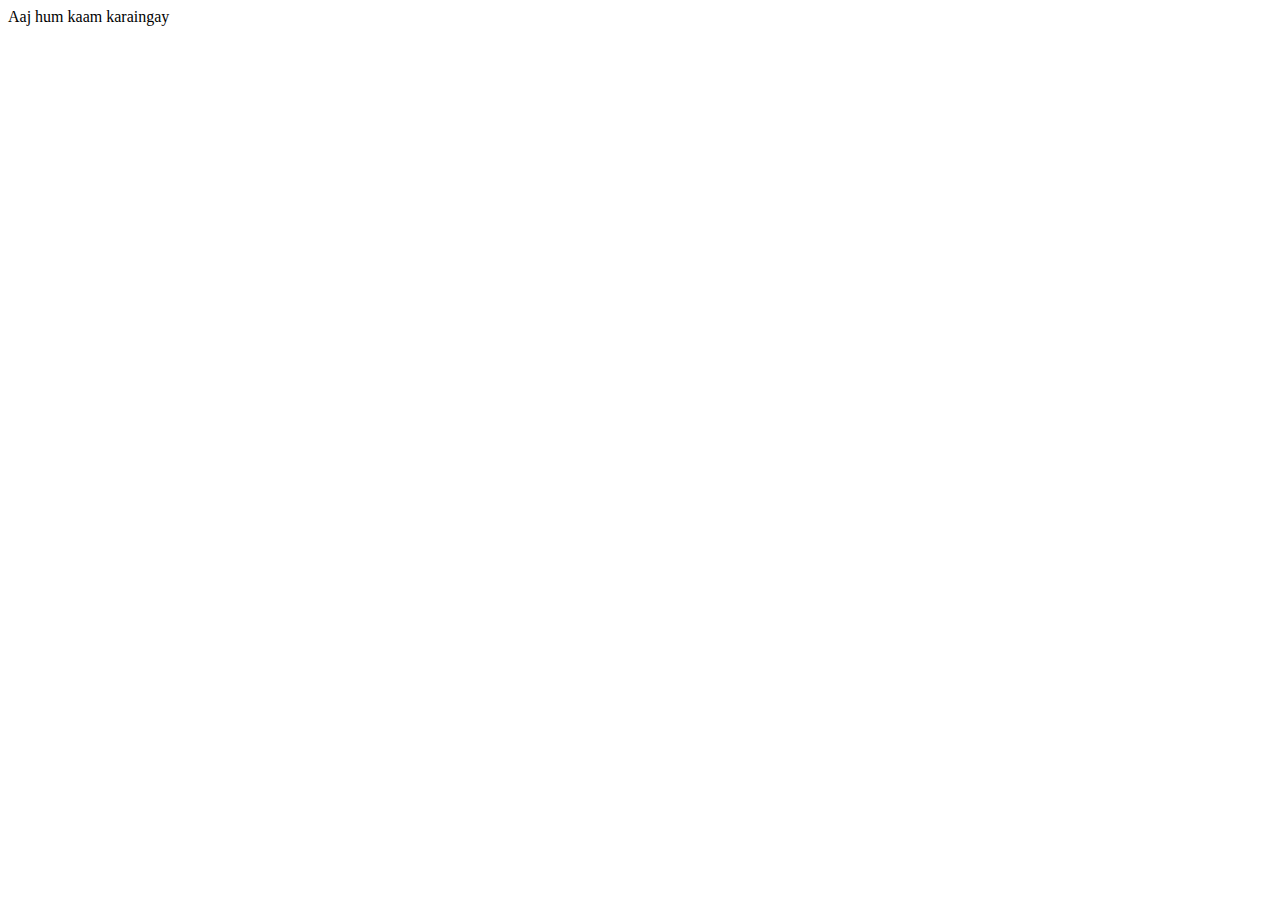
<file: dull.html>
<!DOCTYPE html>
<html lang="en">
<head>
    <meta charset="UTF-8">
    <meta http-equiv="X-UA-Compatible" content="IE=edge">
    <meta name="viewport" content="width=device-width, initial-scale=1.0">
    <title>Document</title>
</head>
<body>
    Aaj hum kaam karaingay
    
</body>
</html>
</file>
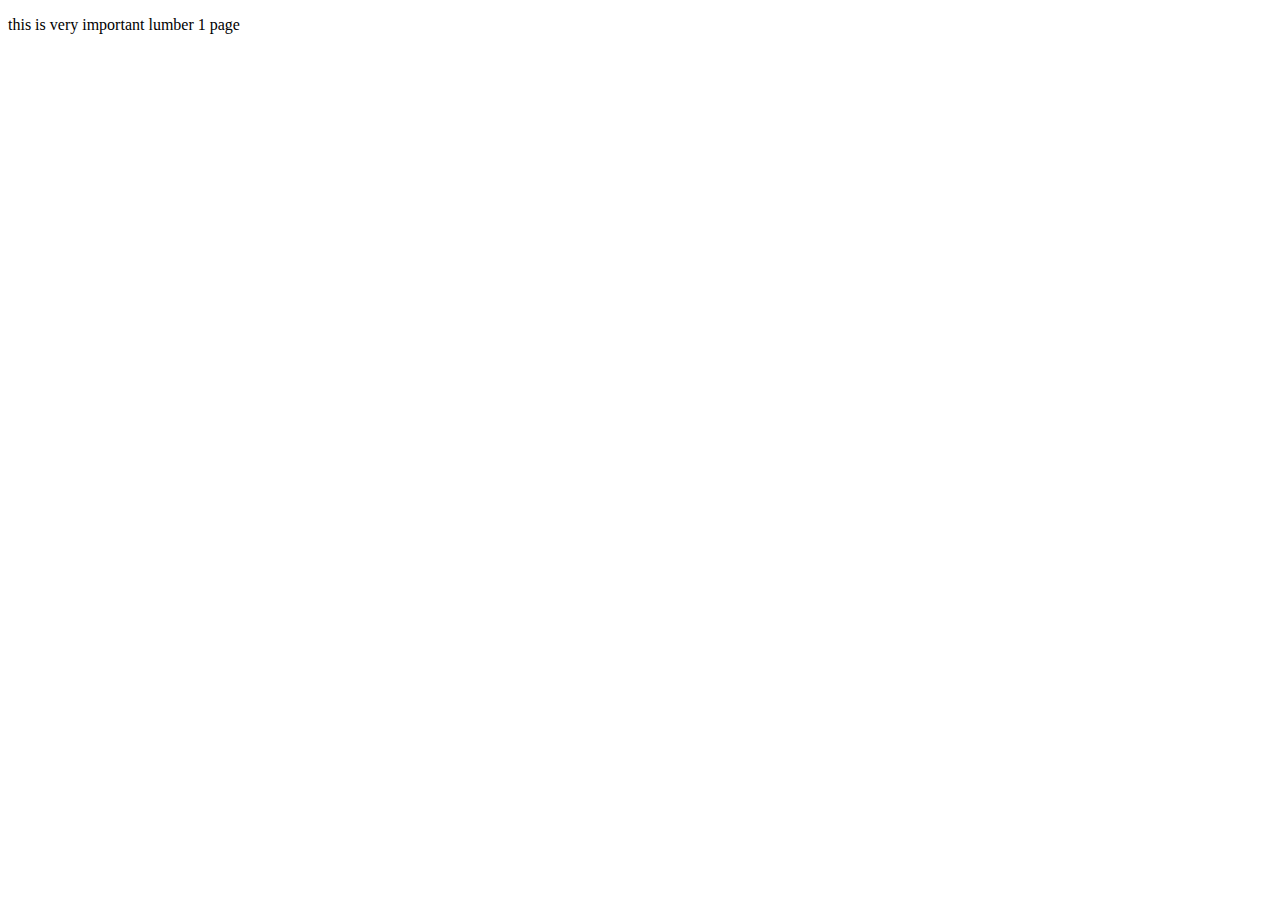
<file: pro.html>
<!DOCTYPE html>
<html lang="en">
<head>
    <meta charset="UTF-8">
    <meta http-equiv="X-UA-Compatible" content="IE=edge">
    <meta name="viewport" content="width=device-width, initial-scale=1.0">
    <title>Document</title>
</head>
<body>
    
    <p>this is very important lumber 1 page</p>
</body>
</html>
</file>
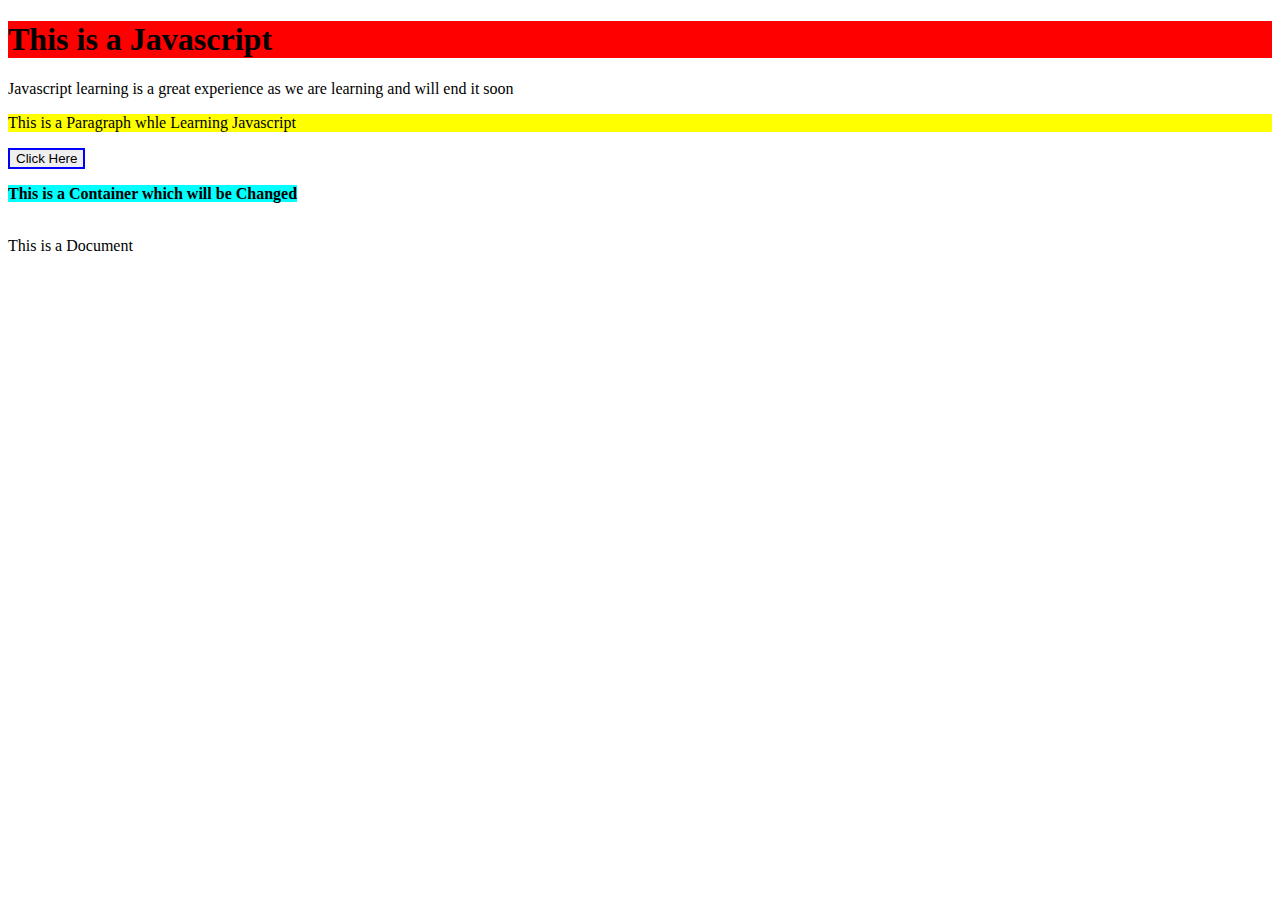
<file: Javascript Tutorial/js.html>
<!DOCTYPE html>
<html lang="en">
  <head>
    <meta charset="UTF-8" />
    <meta http-equiv="X-UA-Compatible" content="IE=edge" />
    <meta name="viewport" content="width=device-width, initial-scale=1.0" />
    <title>Javascript Tutorial</title>
  </head>
  <style>
    .text {
      color: black;
      background-color: red;
    }

    .FirstContainer {
      background-color: aqua;
      color: black;
    }
  </style>
  <body>
    <h1>This is a Javascript</h1>

    <p>
      Javascript learning is a great experience as we are learning and will end
      it soon
    </p>

    <div class="text">
      <p>This is a Paragraph whle Learning Javascript</p>
    </div>

    <div class="container">
      <button id="click" onclick="Clicked()">Click Here</button>
    </div>

    <div>
      <p>
        <b class="FirstContainer">This is a Container which will be Changed</b>
      </p>
    </div>
  </body>
  <script src="new.js"></script>
</html>
</file>
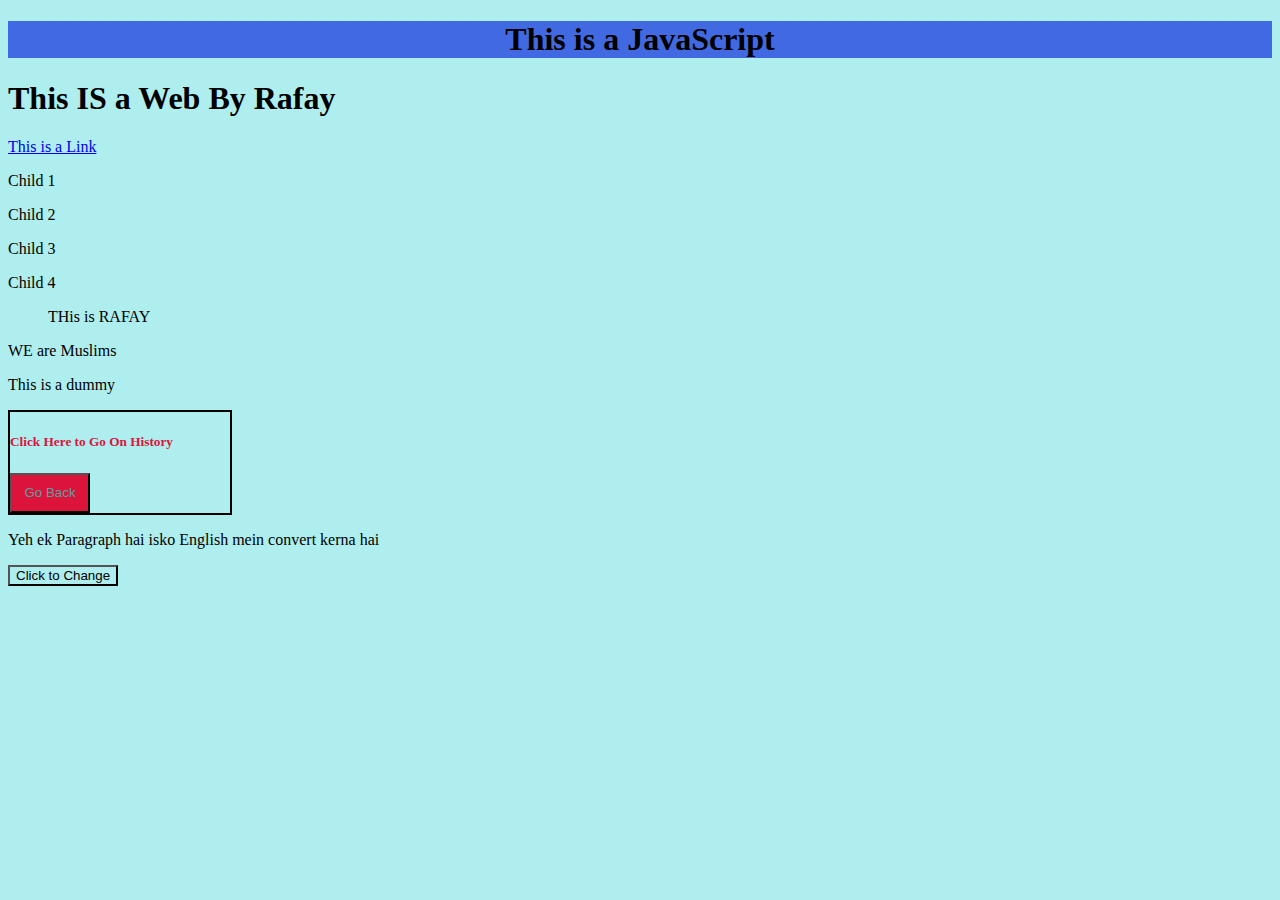
<file: Tut Js/tut.html>
<!DOCTYPE html>
<html lang="en">
<head>
    <meta charset="UTF-8">
    <meta http-equiv="X-UA-Compatible" content="IE=edge">
     <link rel="stylesheet" href="tut.css">
    <meta name="viewport" content="width=device-width, initial-scale=1.0">
    <title>Tut of Javascript</title>
</head>
<body>
    <h1 class="Head">This is a JavaScript</h1>

    <h1 id="heading">This IS a Web By Rafay</h1>

    <a href="https://www.youtube.com/watch?v=vzuOQnfOk2I&list=PLu0W_9lII9ajyk081To1Cbt2eI5913SsL&index=12">This is a Link</a>

    <div class="container">
        <p class="child" id="first">Child 1</p>
        <p class="child">Child 2</p>
        <p class="child">Child 3</p>
        <p class="child">Child 4</p>
    </div>

    <ul class="this">
        <li>Home</li>
        <li>About</li>
        <li>Address</li>
        <li id="cont">Contact</li>
    </ul>

    <div id="para">
        <p>WE are Humans</p>
    </div>

    <p class="dummy" id="dum">This is a dummy</p>

    <div class="history">
    <h5 style="color: crimson;">Click Here to Go On History</h5>
    <button class="Tabdeeli" onclick="myFunction()">Go Back</button>
    </div>
  
    <div id="Change">
    <p>Yeh ek Paragraph hai isko English mein convert kerna hai</p>
    <button onclick="Change()">Click to Change</button>
    </div>


    <script src="tut.js">

       
    </script>
</body>
</html>
</file>
<file: Tut Js/tut.css>
.Head
{
    text-align: center;
    background-color: royalblue;
    font-family:Cambria, Cochin, Georgia, Times, 'Times New Roman', serif;
}

*
{
    background-color:paleturquoise;
}

.history
{
    border: 2px solid black;
    width: 220px;
}

.Tabdeeli
{
    color: cadetblue;
    background-color: crimson;
    width: 80px;
    height: 40px;
}
</file>
